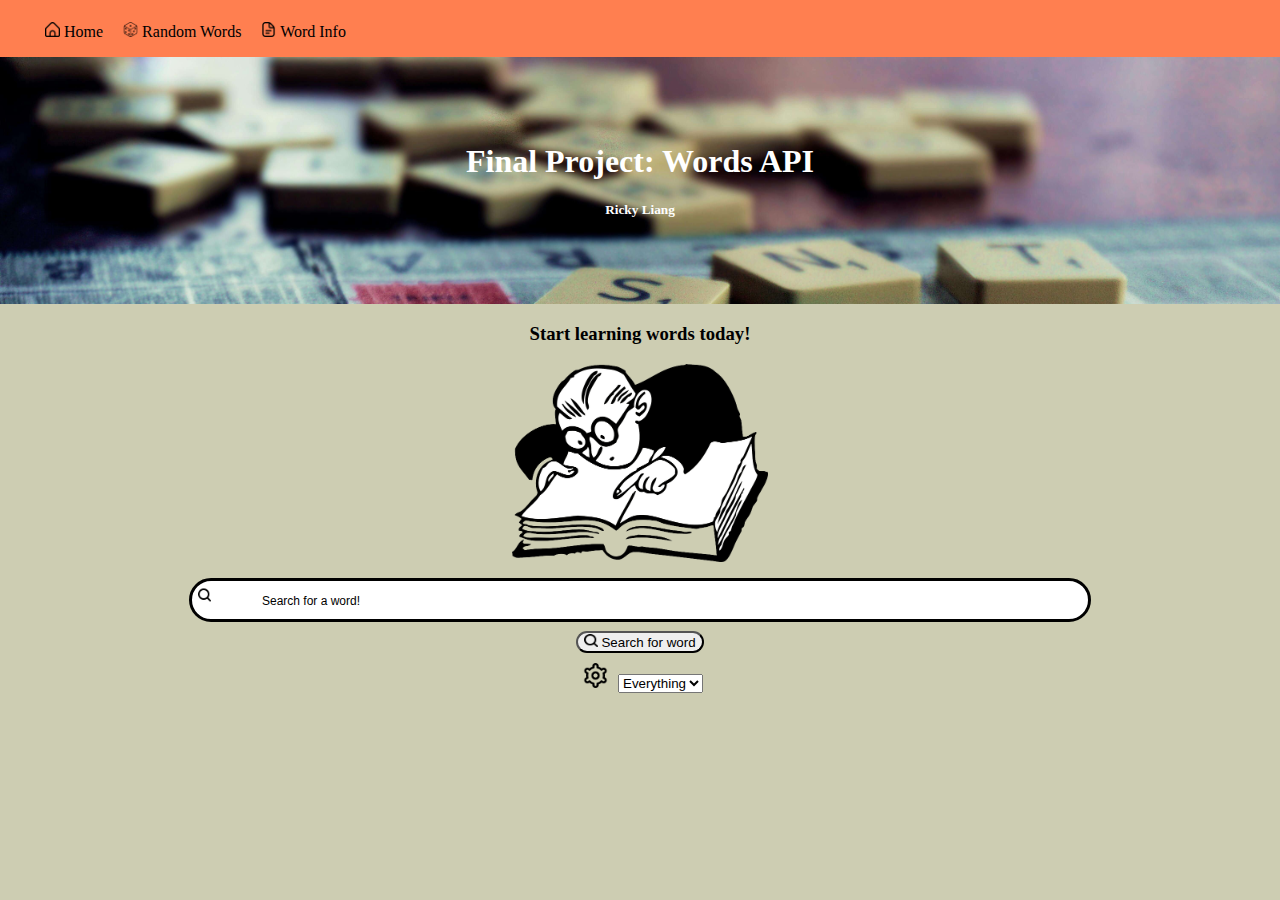
<file: FinalProjectWordsAPI.html>
<!DOCTYPE html>
<html lang="en">
<head>
    <meta charset="UTF-8">
    <meta name="viewport" content="width=device-width, initial-scale=1.0">
    <link rel="stylesheet" type="text/css" href="WordsAPI_styles.css" />
    <link href="https://cdn.jsdelivr.net/npm/bootstrap@5.3.2/dist/css/bootstrap.min.css" rel="stylesheet" 
    integrity="sha384-T3c6CoIi6uLrA9TneNEoa7RxnatzjcDSCmG1MXxSR1GAsXEV/Dwwykc2MPK8M2HN" crossorigin="anonymous">

    <title>Words API Project</title>
</head>
<body>
    <header>
        <nav class="navbar">
            <ul class="nav-menu">
                <li class="nav-item">
                    <a class="nav-link" href="FinalProjectWordsAPI.html">
                        <img src="images/home.png" alt="Home Icon">
                        Home
                    </a>
                </li>
                <li class="nav-item">
                    <a class="nav-link" href="RandomWords.html">
                        <img src="images/casino.png" alt="Dice icon by juicy_fish on flaticon.com">
                        Random Words
                    </a>
                </li>
                <li class="nav-item">
                    <a class="nav-link" href="WordsInfo.html">
                        <img src="images/document.png" alt="Document icon on flaticon.com">
                        Word Info
                    </a>
                </li>
            </ul>
            <div class="hamburger">
                <span class="bar"></span>
                <span class="bar"></span>
                <span class="bar"></span>
            </div>
        </nav>
    </header>
    <div class="jumbotron">
        <h1>Final Project: Words API</h1>
        <h5>Ricky Liang</h5>
    </div>
        <div class = "row">
            <h3>Start learning words today!</h3>
            <div class="pageimgbox">
                <img class="pageimg" src="images/man-29749_640.png" alt="">
            </div>
            
            <div class = "col searchbox">
                <form id="form">
                <div class="searchbar">
                    <div class="searchbarbtn">
                    <button class="searchbtn" type="submit">
                        <img class="SearchIcon" src="images/search.png" alt="Search Icon">
                    </button>
                    </div>
                    <div>
                    <input class="searchin" placeholder="Search for a word!" type="text" id="word" required pattern="[a-zA-Z0-9\s\-]+">
                    </div>
                </div>
                <button class="searchbtn search" type="submit">
                    <img class="SearchIcon" src="images/search.png" alt="Search Icon">
                    Search for word
                </button>
                <div class="SettingMenu">
                    <button>
                    <img class="SettingIcon" src="images/settings.png" alt="">
                    </button>
                    <select name="" id="list" onchange="getSelectValue();">
                        <option value="/">Everything</option>
                        <option value="/definitions">Definitions</option>
                        <option value="/synonyms">Synonyms</option>
                        <option value="/antonyms">Antonyms</option>
                        <option value="/examples">Examples</option>
                        <option value="/rhymes">Rhymes</option>
                    </select>
                    <script>
                        function getSelectValue()
                        {
                            var selectedValue = document.getElementById("list").value;
                        }
                    </script>
                    
                </div>
                </form>
            </div>
            <script>
                const form = document.getElementById("form");
                const input = document.getElementById("word");
                const option = document.getElementById("list")
                form.addEventListener("submit", function(e) {
                    e.preventDefault();

                    const wordValue = input.value;
                    const optionValue = option.value;
                    
                    sessionStorage.setItem('myObject', JSON.stringify({word: wordValue, option: optionValue}))

                    window.location.href = "WordsInfo.html";
                })

                
            </script>
        </div>
        <script>
        const hamburger = document.querySelector(".hamburger");
        const navMenu = document.querySelector(".nav-menu");

        hamburger.addEventListener("click", () => {
            hamburger.classList.toggle("active");
            navMenu.classList.toggle("active");
        })

        document.querySelector(".nav-link").forEach(n => n.addEventListener("click", () => {
            hamburger.classList.remove("active");
            navMenu.classList.remove("active");
        }))
        </script>
</body>
</html>
</file>
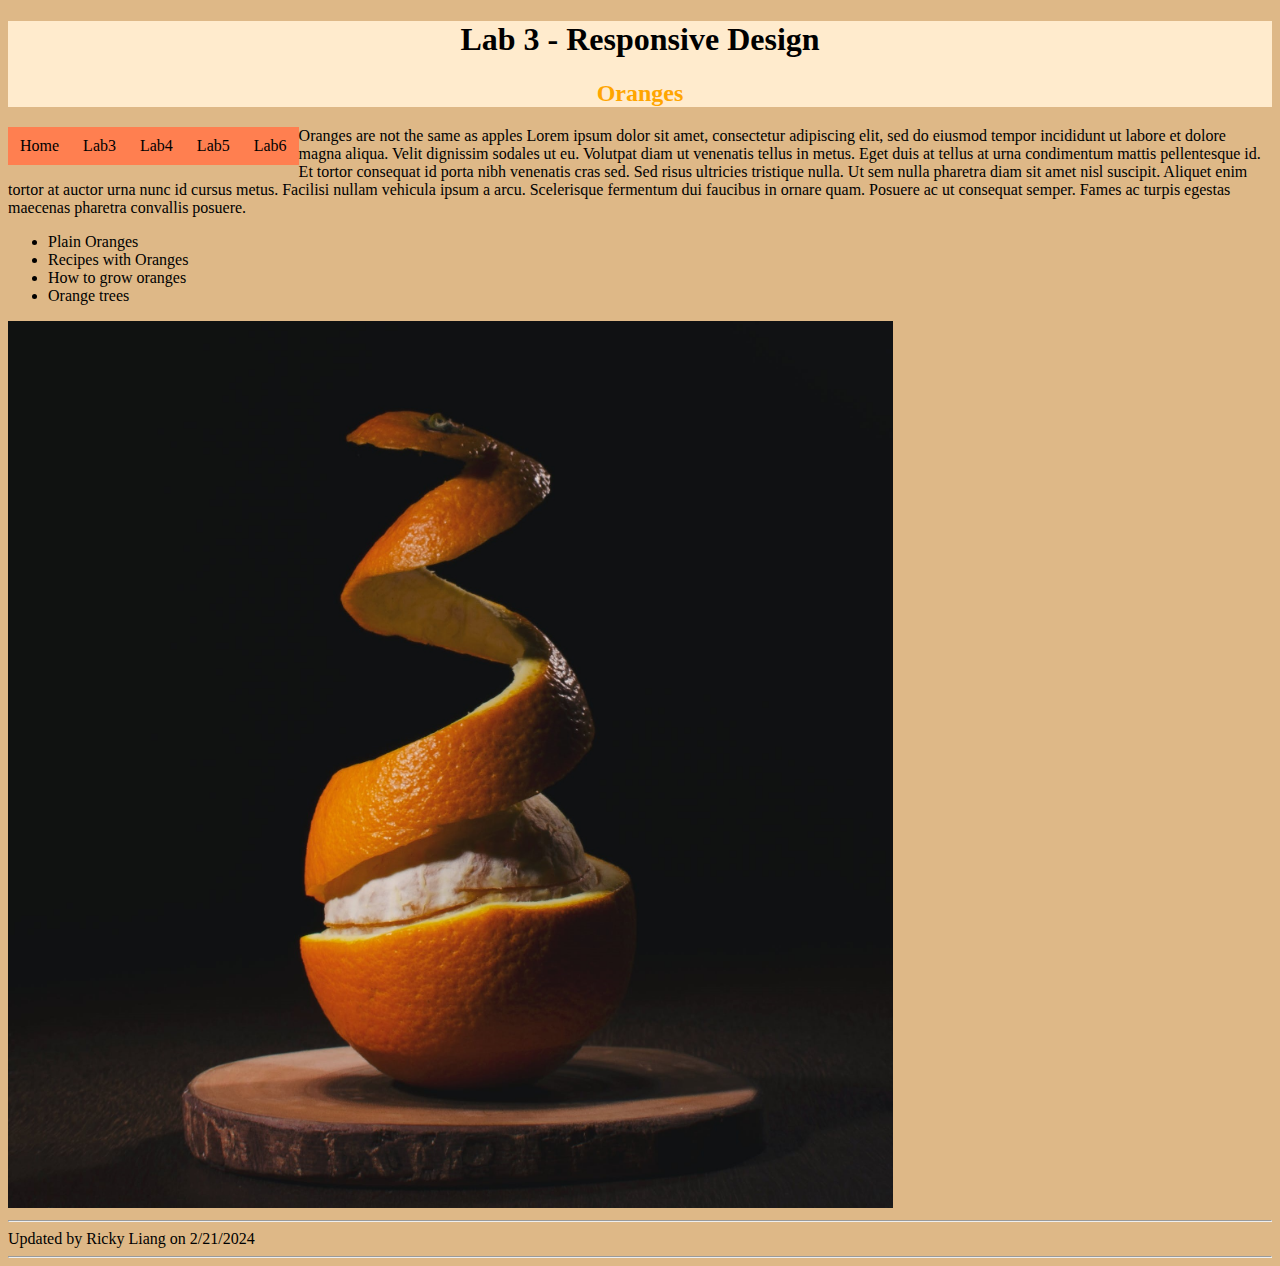
<file: lab3.html>
<!DOCTYPE html>
<html lang="en">
<head>
    <meta charset="UTF-8">
    <meta name="viewport" content="width=device-width, initial-scale=1.0">
    <link rel="stylesheet" type="text/css" href="styles.css" />
    <link href="https://cdn.jsdelivr.net/npm/bootstrap@5.3.2/dist/css/bootstrap.min.css" rel="stylesheet" 
    integrity="sha384-T3c6CoIi6uLrA9TneNEoa7RxnatzjcDSCmG1MXxSR1GAsXEV/Dwwykc2MPK8M2HN" crossorigin="anonymous">
    
    <title>Responsive Lab3</title>
</head>

<body>
    <div class="body">
        <div class="jumbotron">
            <div class="col-12">
                <h1>Lab 3 - Responsive Design</h1>
                <h2 class="Orange">Oranges</h2>
            </div>
        </div>
        <div class="navbar align-items-start">
            <a class="border col" href="index.html">Home</a>
            <a class="border col" href="lab3.html">Lab3</a>
            <a class= "border col" href= "lab4.html">Lab4</a>
            <a class= "border col" href="lab5.html">Lab5</a>
            <a class= "border col" href="lab6.html">Lab6</a>
            <span class="col-5"></span>
        </div>
        
        <div class="row1 row align-items-start">
            <div>
                <p>Oranges are not the same as apples
                    Lorem ipsum dolor sit amet, consectetur adipiscing 
                    elit, sed do eiusmod tempor incididunt ut labore et 
                    dolore magna aliqua. Velit dignissim sodales ut eu. 
                    Volutpat diam ut venenatis tellus in metus. 
                    Eget duis at tellus at urna condimentum mattis 
                    pellentesque id. Et tortor consequat id porta nibh 
                    venenatis cras sed. Sed risus ultricies tristique 
                    nulla. Ut sem nulla pharetra diam sit amet nisl 
                    suscipit. Aliquet enim tortor at auctor urna nunc 
                    id cursus metus. Facilisi nullam vehicula ipsum a arcu. Scelerisque fermentum dui faucibus in ornare quam. Posuere ac ut consequat semper. Fames ac turpis egestas maecenas pharetra convallis posuere.
                </p>
            </div>
            <div class="col-5 border">
                <ul>
                    <li>Plain Oranges</li>
                    <li>Recipes with Oranges</li>
                    <li>How to grow oranges</li>
                    <li>Orange trees</li>
                    </ul>
            </div>
            <div class="col-7 border d-flex justify-content-center">
                <img class="img1orange rounded" src="images/pexels-robin-kumar-biswal-2592576.jpg" alt="Picture of an orange">
            </div>
        </div>
    </div>


    <hr>
    <span>Updated by Ricky Liang on 2/21/2024</span>
    <hr>
</body>
</html>
</file>
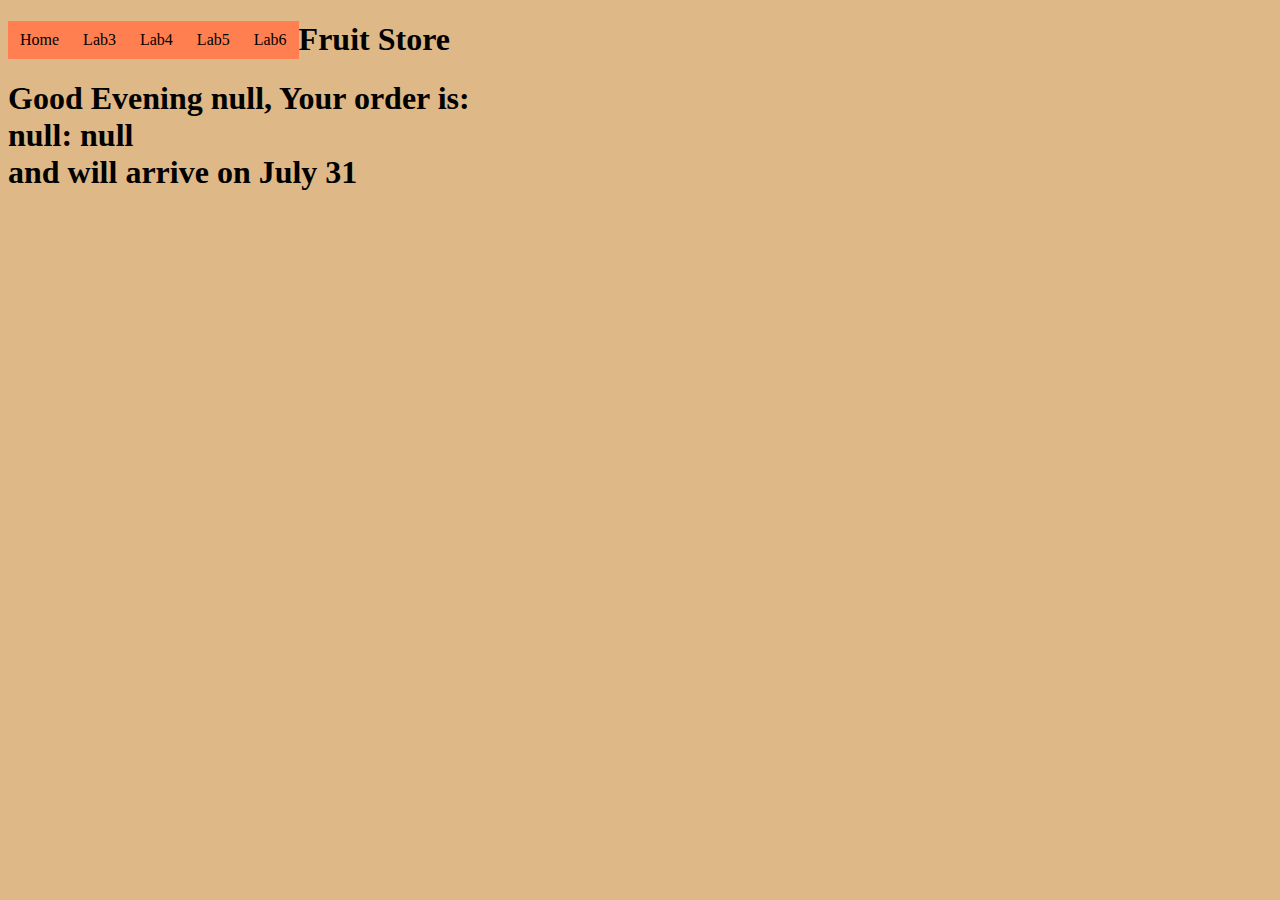
<file: lab4.html>
<!DOCTYPE html>
<html lang="en">
<head>
    <meta charset="UTF-8">
    <meta name="viewport" content="width=device-width, initial-scale=1.0">
    <link rel="stylesheet" type="text/css" href="styles.css" />
    <link href="https://cdn.jsdelivr.net/npm/bootstrap@5.3.2/dist/css/bootstrap.min.css" rel="stylesheet" 
    integrity="sha384-T3c6CoIi6uLrA9TneNEoa7RxnatzjcDSCmG1MXxSR1GAsXEV/Dwwykc2MPK8M2HN" crossorigin="anonymous">

    <title>Lab 4</title>
</head>
<body>
    <div class="navbar align-items-start">
        <a class="border col" href="index.html">Home</a>
        <a class="border col" href="lab3.html">Lab3</a>
        <a class= "border col" href= "lab4.html">Lab4</a>
        <a class= "border col" href="lab5.html">Lab5</a>
        <a class= "border col" href="lab6.html">Lab6</a>
        <span class="col-5"></span>
    </div>

    <script>
        document.writeln("<h1>Fruit Store</h1>")
        window.alert("Welcome to the fruits store")

        var name,item,amount;
        name = window.prompt("Please enter your name", "Guest");
        item = window.prompt("What fruit interests you?", " ");
        amount = window.prompt("How many do you want?", "Empty");

        now = new Date();
        hour = now.getHours();
        day = now.getDate();
        monthName = now.toLocaleString('default', { month: 'long' });
        if (hour < 12) {
            document.write("<h1> Good Morning ")} 
        else if (hour > 18) {
            document.write("<h1> Good Afternoon ")
        } 
        else {
            document.write("<h1> Good Evening ")
        }

        document.writeln(name + ", Your order is: <br>" + item + ": " + amount + " <br> and will arrive on " + monthName + " " + (day + 7) + "</h1>")

    </script>
</body>
</html>
</file>
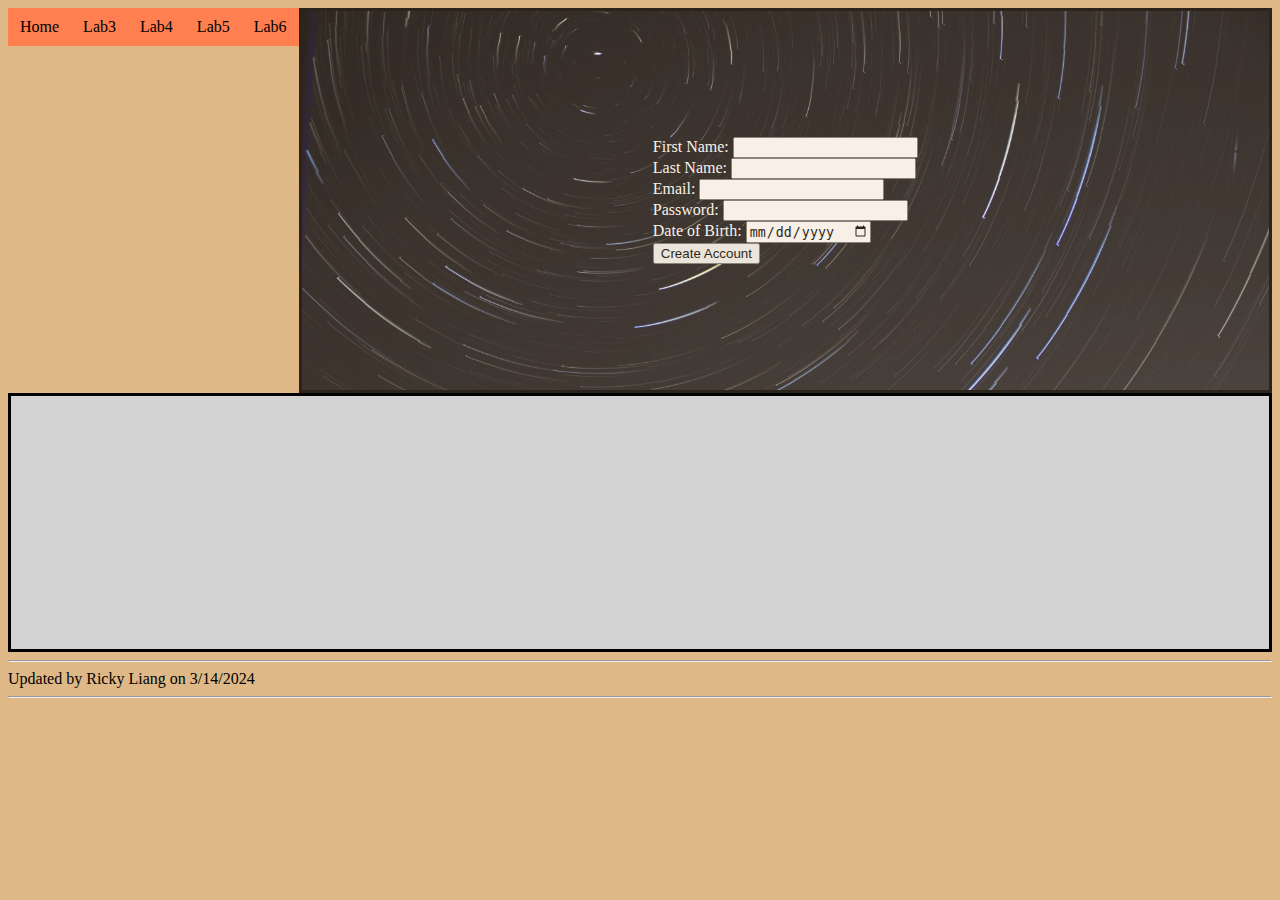
<file: lab5.html>
<!DOCTYPE html>
<html lang="en">
<head>
    <meta charset="UTF-8">
    <meta name="viewport" content="width=device-width, initial-scale=1.0">
    <link rel="stylesheet" type="text/css" href="styles.css" />
    <link href="https://cdn.jsdelivr.net/npm/bootstrap@5.3.2/dist/css/bootstrap.min.css" rel="stylesheet" 
    integrity="sha384-T3c6CoIi6uLrA9TneNEoa7RxnatzjcDSCmG1MXxSR1GAsXEV/Dwwykc2MPK8M2HN" crossorigin="anonymous">

    <title>Lab5</title>

    <script>
        function createAcc() {
/*          var elements = document.getElementById("caform").elements;
            var elemArr = Array.from(elements);
            var submission = {};
            elemArr.forEach((element) => console.log(element.id + " " + element.value)); */

            var fname = document.getElementById("firstname").value;
            var lname = document.getElementById("lastname").value;
            var email = document.getElementById("email").value;
            var password = document.getElementById("password").value;
            var dateofbirth = document.getElementById("dob").value;

            if (fname == "" || fname == null){
                alert("Enter First Name Please");
                document.getElementById("display").innerHTML = "Unsuccessful, Fill out First Name please";
                return;
            }
            if (lname == "" || lname == null){
                alert("Enter Last Name Please");
                document.getElementById("display").innerHTML = "Unsuccessful, Fill out Last Name please";
                return;
            }

            if (email == "" || email == null){
                alert("Enter an Email Please");
                document.getElementById("display").innerHTML = "Unsuccessful, Fill out Email please";
                return;
            } 
            else if (!email.includes("@") && !email.includes("."))
            {
                alert("Enter a Valid Email Please");
                document.getElementById("display").innerHTML = "Unsuccessful, Fill out Email with @ and . please";
                return;
            }

            if (password == "" || password == null){
                alert("Create a Password Please");
                document.getElementById("display").innerHTML = "Unsuccessful, Fill out Password please";
                return;
            }
            else if (!/[!?]/.test(password))
            {
                alert("Create Password with either ! or ? or both Please");
                document.getElementById("display").innerHTML = "Unsuccessful, Password requires ! ? or both";
                return;
            }

            if (dateofbirth == "" || dateofbirth == null){
                alert("Enter Date of Birth Please");
                document.getElementById("display").innerHTML = "Unsuccessful, Fill out Date of Birth please";
                return;
            }
            var lenpass = password.length;
            var replacedpw = '';
            for (var i = 0; i < lenpass; i++) {
            replacedpw += '*';
            }
            password = replacedpw;

            var user = {
                FirstName: fname,
                LastName: lname,
                Email: email,
                Password: password,
                DateofBirth: dateofbirth
            };
            
            // console.log(lenpass)
            console.log(user)

            document.getElementById("display").innerHTML =
            "Congrats! Your account has been made! Here are the details:" + "<br>" +
            "First Name: " + user.FirstName + "<br>" + "Last Name: " + user.LastName + "<br>" + "Email: " + user.Email + "<br>" + "Password: " + user.Password + "<br>" + "Date of Birth: " + user.DateofBirth;
        }
    </script>

</head>
<body>
    <div class="navbar align-items-start">
        <a class="border col" href="index.html">Home</a>
        <a class="border col" href="lab3.html">Lab3</a>
        <a class= "border col" href= "lab4.html">Lab4</a>
        <a class= "border col" href="lab5.html">Lab5</a>
        <a class= "border col" href="lab6.html">Lab6</a>
        <span class="col-5"></span>
    </div>
    
    <div class="row">
        <div class="box box1 col-8">
            <div class="formbox">
            <form id="caform">
                First Name: <input type="text" id="firstname"><br>
                Last Name: <input type="text" id="lastname"><br>
                Email: <input type="text" id="email"><br>
                Password: <input type="text" id="password"><br>
                Date of Birth: <input type="date" id="dob"><br>
            </form>
            <button onclick="createAcc()">Create Account</button>
            </div>
        </div>
        <div class="box box2 col-4" id="display">
        </div>
    </div>
    <hr>
    <span>Updated by Ricky Liang on 3/14/2024</span>
    <hr>
</body>
</html>
</file>
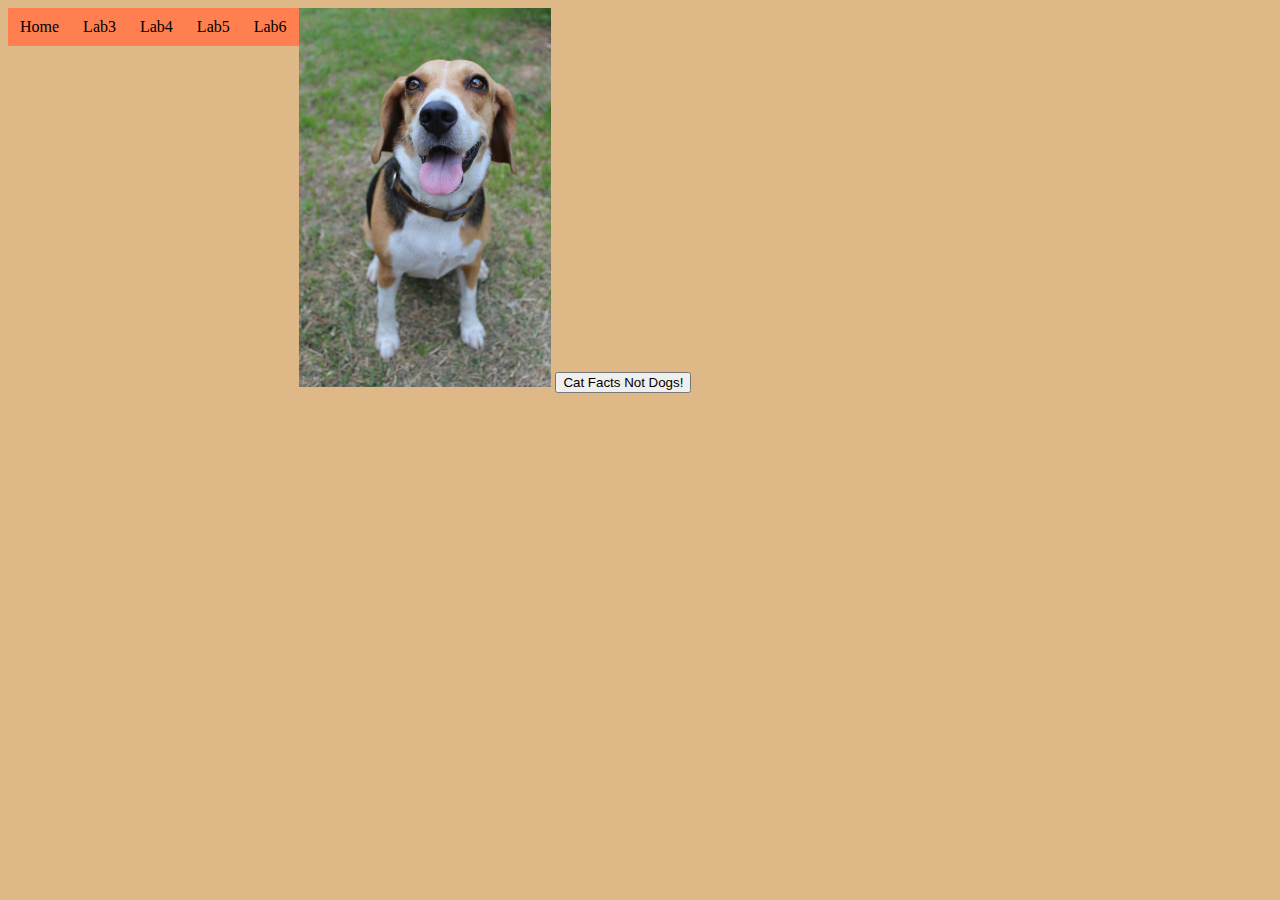
<file: lab6.html>
<!DOCTYPE html>
<html lang="en">
<head>
    <meta charset="UTF-8">
    <meta name="viewport" content="width=device-width, initial-scale=1.0">
    
    <link rel="stylesheet" type="text/css" href="styles.css" />
    <link href="https://cdn.jsdelivr.net/npm/bootstrap@5.3.2/dist/css/bootstrap.min.css" rel="stylesheet" 
    integrity="sha384-T3c6CoIi6uLrA9TneNEoa7RxnatzjcDSCmG1MXxSR1GAsXEV/Dwwykc2MPK8M2HN" crossorigin="anonymous">
    
    <script type="module">
        const url = 'https://brianobruno.github.io/cats.json';
        const options = {method: 'GET',};
        const response = await fetch(url, options);
        const myObj = await response.json();
        // console.log(myObj);

        var factsArray = myObj['facts'];
        factsArray = factsArray.sort(function (a, b) {
            return a.factId - b.factId;  
        });

        // fact_table();
        document.getElementById("catbutton").addEventListener("click", fact_table);

        function fact_table() {
            const table = document.createElement('table');

            document.body.append(table);

            table.innerHTML = table.innerHTML + '<tr>' +
              '<th>' + 'FactID' + '</th>' +
              '<th>' + 'Fact' + '</th>' +
            '</tr>';

            factsArray.forEach((facts) => {
                table.innerHTML = table.innerHTML + `<tr>
                    <td>${facts.factId}</td>
                    <td>${facts.text}</td>
                </tr>`;
            })
        }

        var catArr = myObj['catPhoto'];
        // console.log(catArr);
        document.getElementById("catbutton").addEventListener("click", switchimg);
        function switchimg(){
            document.getElementById("picture").src=catArr;
            return;
        }
    </script>


    <title>Lab6</title>
</head>
<body>
    <div class="navbar align-items-start">
        <a class="border col" href="index.html">Home</a>
        <a class="border col" href="lab3.html">Lab3</a>
        <a class= "border col" href= "lab4.html">Lab4</a>
        <a class= "border col" href="lab5.html">Lab5</a>
        <a class= "border col" href="lab6.html">Lab6</a>
        <span class="col-5"></span>
    </div>

    <div>
        <img id="picture" src="images/pexels-nisakorn-k-54386.jpg" alt="Picture to be changed">
        <button id= "catbutton">Cat Facts Not Dogs!</button>
    </div>

</body>
</html>
</file>
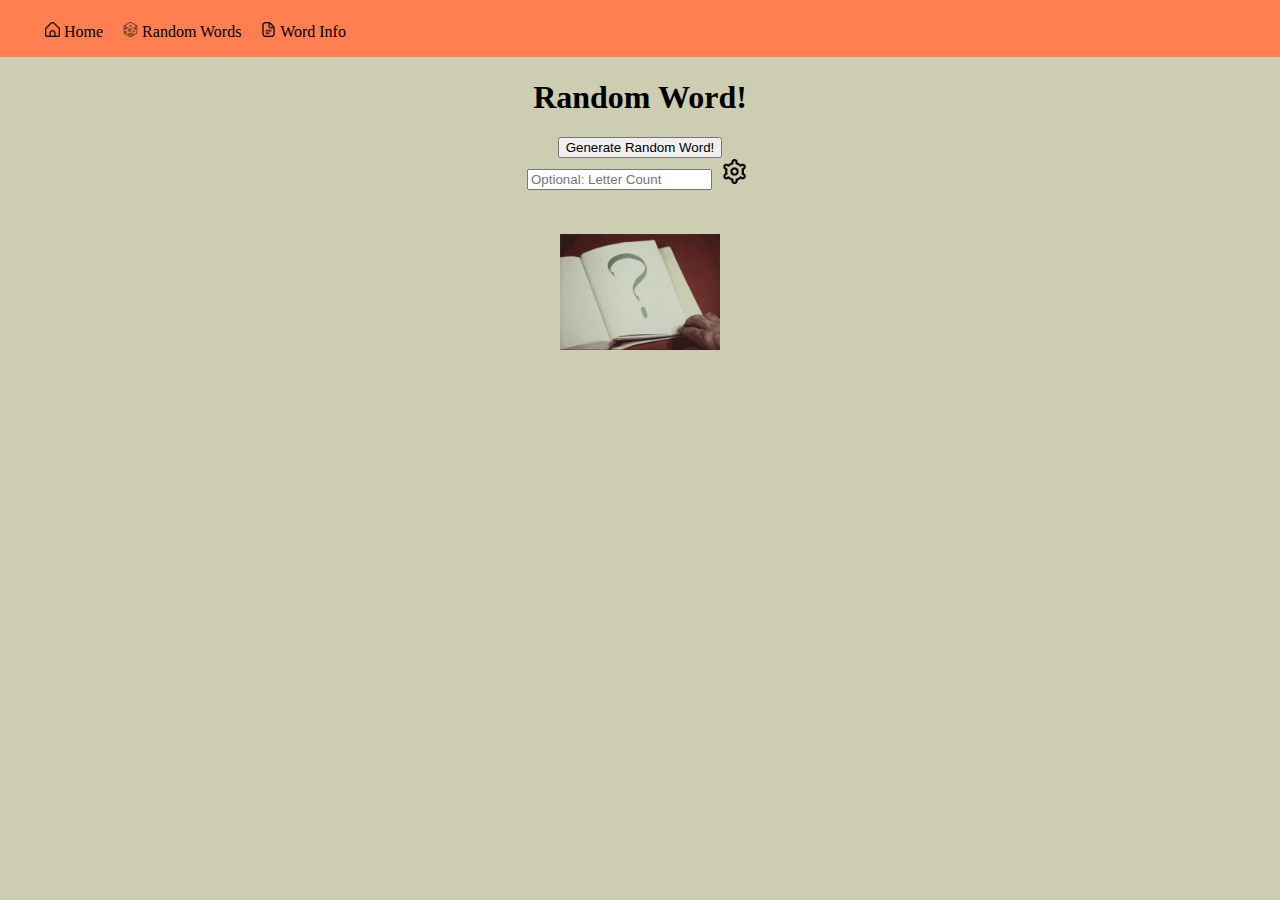
<file: RandomWords.html>
<!DOCTYPE html>
<html lang="en">
<head>
    <meta charset="UTF-8">
    <meta name="viewport" content="width=device-width, initial-scale=1.0">
    <link rel="stylesheet" type="text/css" href="WordsAPI_styles.css" />
    <link href="https://cdn.jsdelivr.net/npm/bootstrap@5.3.2/dist/css/bootstrap.min.css" rel="stylesheet" 
    integrity="sha384-T3c6CoIi6uLrA9TneNEoa7RxnatzjcDSCmG1MXxSR1GAsXEV/Dwwykc2MPK8M2HN" crossorigin="anonymous">

    <script>
        async function RandomWord() {

        const letterCount = document.getElementById('input').value.trim();
        let url;
        if (letterCount !== '') {
            url = `https://wordsapiv1.p.rapidapi.com/words/?letters=${letterCount}&hasDetails=definitions&random=true`;
        } else {
            url = 'https://wordsapiv1.p.rapidapi.com/words/?hasDetails=definitions&random=true';
        }

        // const url = 'https://wordsapiv1.p.rapidapi.com/words/?letters=4&hasDetails=definitions&random=true';
        const options = {
            method: 'GET',
            headers: {
                'X-RapidAPI-Key': '${{ secrets.API_KEY }}',
                'X-RapidAPI-Host': 'wordsapiv1.p.rapidapi.com'
            }
        };
        const response = await fetch(url, options);
        const result = await response.text();
        const myObj = JSON.parse(result);
        console.log(myObj);
        if ("results" in myObj || "definitions" in myObj || ("synonyms" in myObj && myObj.synonyms.length > 0) || ("antonyms" in myObj && myObj.antonyms.length > 0) ){
        WordData(myObj);
        }
        else if ("examples" in myObj && myObj.examples.length > 0){
        WordExamples(myObj);
        }
        else if ("rhymes" in myObj && myObj.rhymes.all.length > 0){
        WordRhymes(myObj);
        }
    }

    function WordData(myObj) {
            let wordresults = '';
            wordresults += '<div class="word">';
            wordresults += `<h2 class="h2">Word: ${myObj.word}</h2>`;
            if("pronunciation" in myObj && myObj.pronunciation.length > 0) {
            wordresults += `<h3>Pronunciation: ${myObj.pronunciation.all} <br> Syllables: ${myObj.syllables.list.join('-')} <br> Frequency: ${myObj.frequency}</h2>`;
            }
            wordresults += '</div>';
            
            if("results" in myObj) {
            myObj.results.forEach(result => {
                wordresults += '<div class="wordbody">';
                wordresults += `<p><strong>Definition:</strong> ${result.definition}</p>`;
                wordresults += `<p><strong>Part of Speech:</strong> ${result.partOfSpeech}</p>`;
                if (result.synonyms) {
                    wordresults += `<p><strong>Synonyms:</strong> ${result.synonyms.join(', ')}</p>`;
                }
                if (result.antonyms) {
                    wordresults += `<p><strong>Antonyms:</strong> ${result.antonyms.join(', ')}</p>`;
                }
                if (result.typeOf) {
                    wordresults += `<p><strong>Type Of:</strong> ${result.typeOf.join(', ')}</p>`;
                }
                if (result.hasTypes) {
                    wordresults += `<p><strong>Has Types:</strong> ${result.hasTypes.join(', ')}</p>`;
                }
                if (result.hasParts) {
                    wordresults += `<p><strong>Has Parts:</strong> ${result.hasParts.join(', ')}</p>`;
                }
                wordresults += '</div>';
            });
            }
            else if("definitions" in myObj) {
            myObj.definitions.forEach(result => {
                wordresults += '<div class="wordbody">';
                wordresults += `<p><strong>Definition:</strong> ${result.definition}</p>`;
                wordresults += '</div>';
            });
            }
            else if("synonyms" in myObj) {
                wordresults += '<div class="wordbody">';
                wordresults += `<h3>Synonyms of ${myObj.word}:</h3>`;
                wordresults += '<ul>';
            myObj.synonyms.forEach(result => {
                wordresults += `<li>${result}</li>`;
            });
            wordresults += '</ul>';
            wordresults += '</div>';
            }
            else if("antonyms" in myObj) {
                wordresults += '<div class="wordbody">';
                wordresults += `<h3>Antonyms of ${myObj.word}:</h3>`;
                wordExample += '<ul>';
            myObj.antonyms.forEach(result => {
                wordresults += `<li>${result}</li>`;
            });
            wordresults += '</ul>';
            wordresults += '</div>';
            }
            else if("Syllables" in myObj) {
                wordresults += '<div class="wordbody">';
                wordresults += `<h3>Syllables of ${myObj.word}:</h3>`;
                `<h3>${myObj.syllables.list.join('-')}</h3>`
            wordresults += '</div>';
            }

            // document.getElementById('WordBox').innerHTML += wordresults;
            document.getElementById('WordBox').insertAdjacentHTML('afterbegin', wordresults);
        }

    function WordExamples(myObj) {         
        let wordExample = ''
        wordExample += '<div class="wordbody">';
        wordExample += `<h2>Word: ${myObj.word}</h2>`;
        wordExample += `<h3>Examples using ${myObj.word}:</h3>`;
        wordExample += '<ul>';
        myObj.examples.forEach(example => {
            wordExample += `<li>${example}</li>`;
        });
        wordExample += '</ul></div>';
        document.getElementById('WordBox').innerHTML += wordExample;
    }

    function WordRhymes(myObj) {        
        let wordRhyme = ''
        wordRhyme += '<div class="wordbody">';
        wordRhyme += `<h2>${myObj.word} rhymes with: </h2>`;
        if(myObj.rhymes.all.length > 1) {
        myObj.rhymes.all.forEach(rhyme => {
            wordRhyme += `<li>${rhyme}</li>`;
        });
        } else {
            wordRhyme += `<li>${myObj.all}</li>`;
        }
        wordRhyme += '</div>'
        document.getElementById('WordBox').innerHTML += wordRhyme;
        }
    </script>

    <title>Random Words</title>
</head>
<body>
    <header>
        <nav class="navbar">
            <ul class="nav-menu">
                <li class="nav-item">
                    <a class="nav-link" href="FinalProjectWordsAPI.html">
                        <img src="images/home.png" alt="Home Icon">
                        Home
                    </a>
                </li>
                <li class="nav-item">
                    <a class="nav-link" href="RandomWords.html">
                        <img src="images/casino.png" alt="Dice icon by juicy_fish on flaticon.com">
                        Random Words
                    </a>
                </li>
                <li class="nav-item">
                    <a class="nav-link" href="WordsInfo.html">
                        <img src="images/document.png" alt="Document icon on flaticon.com">
                        Word Info
                    </a>
                </li>
            </ul>
            <div class="hamburger">
                <span class="bar"></span>
                <span class="bar"></span>
                <span class="bar"></span>
            </div>
        </nav>
    </header>

    <div class="row randomwordcontainer">
        <div class="col">
            <h1>Random Word!</h1>
            <button class="randombtn" onclick="RandomWord()">Generate Random Word!</button>
            <div class="OptionsButtonBox">
                <input type="text" name="" id="input" placeholder="Optional: Letter Count">
                <button class="OptionsButton">
                    <img class="SettingIcon" src="images/settings.png" alt="Setting Icon">
                </button>
            </div>
            
            <div class="WordBox" id="WordBox"></div>
            <div class="ifempty">
            <img class="randomgif" src="images/giphy.gif" alt="">
            </div>
        </div>

    </div>
    <script>
        const hamburger = document.querySelector(".hamburger");
        const navMenu = document.querySelector(".nav-menu");

        hamburger.addEventListener("click", () => {
            hamburger.classList.toggle("active");
            navMenu.classList.toggle("active");
        })

        document.querySelector(".nav-link").forEach(n => n.addEventListener("click", () => {
            hamburger.classList.remove("active");
            navMenu.classList.remove("active");
        }))
    </script>
</body>
</html>
</file>
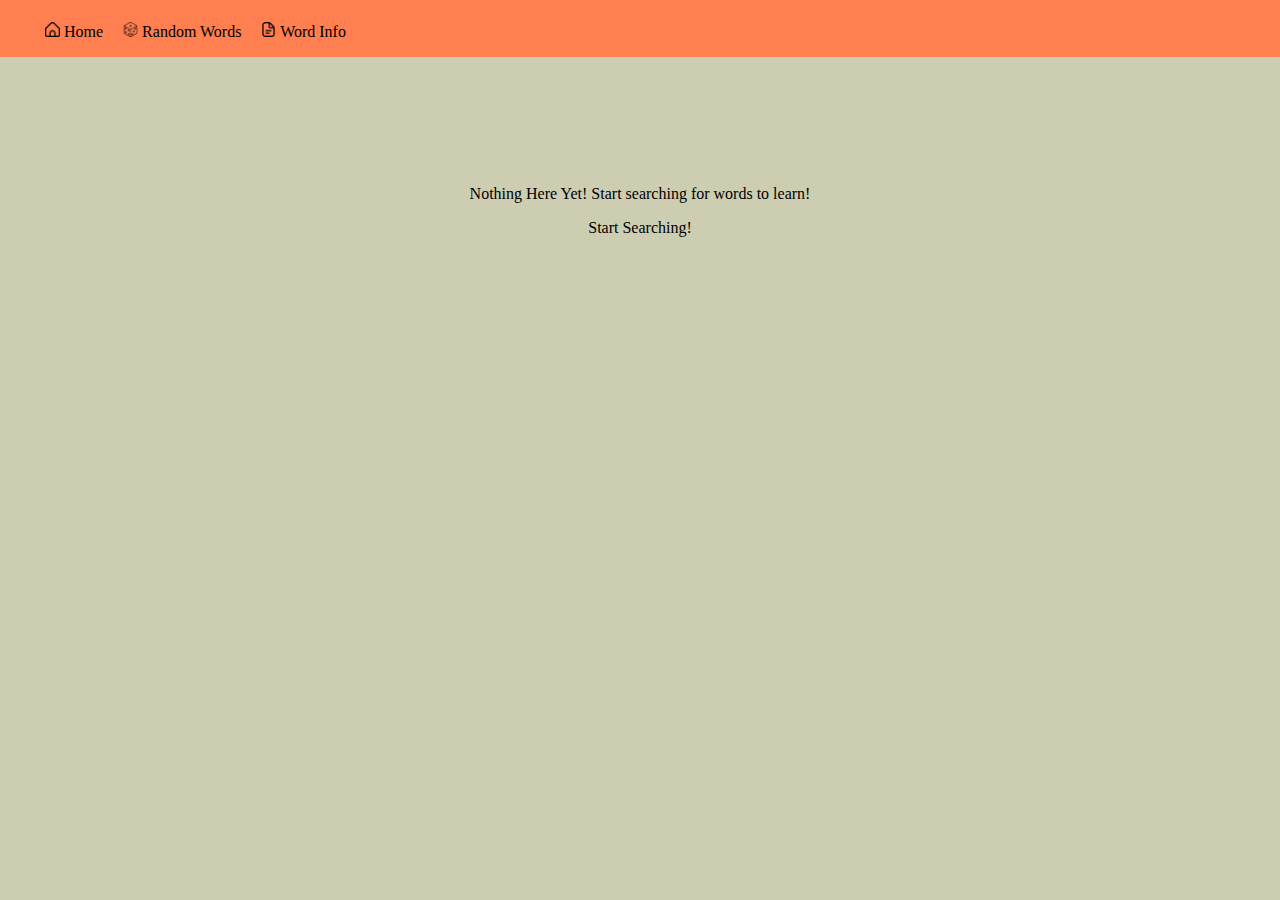
<file: WordsInfo.html>
<!DOCTYPE html>
<html lang="en">
<head>
    <meta charset="UTF-8">
    <meta name="viewport" content="width=device-width, initial-scale=1.0">
    <link rel="stylesheet" type="text/css" href="WordsAPI_styles.css" />
    <link href="https://cdn.jsdelivr.net/npm/bootstrap@5.3.2/dist/css/bootstrap.min.css" rel="stylesheet" 
    integrity="sha384-T3c6CoIi6uLrA9TneNEoa7RxnatzjcDSCmG1MXxSR1GAsXEV/Dwwykc2MPK8M2HN" crossorigin="anonymous">

    <script>
        async function SearchWord(word, option) {
        const url = 'https://wordsapiv1.p.rapidapi.com/words/' + word + option;
        const options = {
            method: 'GET',
            headers: {
                'X-RapidAPI-Key': 'c073f762c0msh2c598cd362d2b2ep1b4d97jsn150bdbf23792',
                'X-RapidAPI-Host': 'wordsapiv1.p.rapidapi.com'
            }
        };
        const response = await fetch(url, options);
        const result = await response.text();
        const myObj = JSON.parse(result);
        console.log(myObj);
        if ("results" in myObj || "definitions" in myObj || ("synonyms" in myObj && myObj.synonyms.length > 0) || ("antonyms" in myObj && myObj.antonyms.length > 0) ){
        WordData(myObj);
        }
        else if ("examples" in myObj && myObj.examples.length > 0){
        WordExamples(myObj);
        }
        else if ("rhymes" in myObj && myObj.rhymes.all.length > 0){
        WordRhymes(myObj);
        }
        else {
            sessionStorage.clear;
            alert("Word does not exist or spelled wrong or does not have any of the critera. Going back to Search Page.");
            window.location.href = "FinalProjectWordsAPI.html";
        }
    }

        // myObject = JSON.stringify(sessionStorage.getItem("myObject"));
        // document.getElementById("WordInfo").innerHTML = myObject;
        console.log(JSON.parse(sessionStorage.getItem("myObject")));
        myObjStorage = JSON.parse(sessionStorage.getItem("myObject"));
        if (myObjStorage) {
        let Word = myObjStorage.word;
        let Option = myObjStorage.option;
        console.log(Word)
        console.log(Option)
        
        SearchWord(Word,Option);
        }

        function WordData(myObj) {
            let wordresults = '';
            wordresults += '<div class="word">';
            wordresults += `<h2 class="h2">Word: ${myObj.word}</h2>`;
            if("results" in myObj) {
            wordresults += `<h3>Pronunciation: ${myObj.pronunciation.all} <br> Syllables: ${myObj.syllables.list.join('-')} <br> Frequency: ${myObj.frequency}</h2>`;
            }
            wordresults += '</div>';
            
            if("results" in myObj) {
            myObj.results.forEach(result => {
                wordresults += '<div class="wordbody">';
                wordresults += `<p><strong>Definition:</strong> ${result.definition}</p>`;
                wordresults += `<p><strong>Part of Speech:</strong> ${result.partOfSpeech}</p>`;
                if (result.synonyms) {
                    wordresults += `<p><strong>Synonyms:</strong> ${result.synonyms.join(', ')}</p>`;
                }
                if (result.antonyms) {
                    wordresults += `<p><strong>Antonyms:</strong> ${result.antonyms.join(', ')}</p>`;
                }
                if (result.typeOf) {
                    wordresults += `<p><strong>Type Of:</strong> ${result.typeOf.join(', ')}</p>`;
                }
                if (result.hasTypes) {
                    wordresults += `<p><strong>Has Types:</strong> ${result.hasTypes.join(', ')}</p>`;
                }
                if (result.hasParts) {
                    wordresults += `<p><strong>Has Parts:</strong> ${result.hasParts.join(', ')}</p>`;
                }
                wordresults += '</div>';
            });
            }
            else if("definitions" in myObj) {
            myObj.definitions.forEach(result => {
                wordresults += '<div class="wordbody">';
                wordresults += `<p><strong>Definition:</strong> ${result.definition}</p>`;
                wordresults += '</div>';
            });
            }
            else if("synonyms" in myObj) {
                wordresults += '<div class="wordbody">';
                wordresults += `<h3>Synonyms of ${myObj.word}:</h3>`;
                wordresults += '<ul>';
            myObj.synonyms.forEach(result => {
                wordresults += `<li>${result}</li>`;
            });
            wordresults += '</ul>';
            wordresults += '</div>';
            }
            else if("antonyms" in myObj) {
                wordresults += '<div class="wordbody">';
                wordresults += `<h3>Antonyms of ${myObj.word}:</h3>`;
                wordExample += '<ul>';
            myObj.antonyms.forEach(result => {
                wordresults += `<li>${result}</li>`;
            });
            wordresults += '</ul>';
            wordresults += '</div>';
            }

            document.getElementById('WordBox').innerHTML += wordresults;
        }

        function WordExamples(myObj) {         
            let wordExample = ''
            wordExample += '<div class="wordbody">';
            wordExample += `<h2>Word: ${myObj.word}</h2>`;
            wordExample += `<h3>Examples using ${myObj.word}:</h3>`;
            wordExample += '<ul>';
            myObj.examples.forEach(example => {
                wordExample += `<li>${example}</li>`;
            });
            wordExample += '</ul></div>';
            document.getElementById('WordBox').innerHTML += wordExample;
        }

        function WordRhymes(myObj) {        
            let wordRhyme = ''
            wordRhyme += '<div class="wordbody">';
            wordRhyme += `<h2>${myObj.word} rhymes with: </h2>`;
            myObj.rhymes.all.forEach(rhyme => {
                wordRhyme += `<li>${rhyme}</li>`;
            });
            wordRhyme += '</div>'
            document.getElementById('WordBox').innerHTML += wordRhyme;
            }
    </script>

    <title>Word Info</title>
</head>
<body>
    <header>
        <nav class="navbar">
            <ul class="nav-menu">
                <li class="nav-item">
                    <a class="nav-link" href="FinalProjectWordsAPI.html">
                        <img src="images/home.png" alt="Home Icon">
                        Home
                    </a>
                </li>
                <li class="nav-item">
                    <a class="nav-link" href="RandomWords.html">
                        <img src="images/casino.png" alt="Dice icon by juicy_fish on flaticon.com">
                        Random Words
                    </a>
                </li>
                <li class="nav-item">
                    <a class="nav-link" href="WordsInfo.html">
                        <img src="images/document.png" alt="Document icon on flaticon.com">
                        Word Info
                    </a>
                </li>
            </ul>
            <div class="hamburger">
                <span class="bar"></span>
                <span class="bar"></span>
                <span class="bar"></span>
            </div>
        </nav>
    </header>
    
    <div class="WordBox" id="WordBox"></div>
    <div class = "ifempty">
    <p>Nothing Here Yet! Start searching for words to learn!</p>
    <a class="emptya" href="FinalProjectWordsAPI.html">Start Searching!</a>
    </div>

    <script>
        const hamburger = document.querySelector(".hamburger");
        const navMenu = document.querySelector(".nav-menu");

        hamburger.addEventListener("click", () => {
            hamburger.classList.toggle("active");
            navMenu.classList.toggle("active");
        })

        document.querySelector(".nav-link").forEach(n => n.addEventListener("click", () => {
            hamburger.classList.remove("active");
            navMenu.classList.remove("active");
        }))
    </script>
</body>
</html>
</file>
<file: WordsAPI_styles.css>
body {
    display: flexbox;
    justify-content: center;
    align-items: center;
    text-align: left;
    width: 100%;
    background-color: #cdcdb2 !important;
    padding: 0;
    margin: 0;
    box-sizing: border-box;
}

header {
    background-color: coral;
    height: 5%;
}

li {
    list-style: none;
}

.navbar {
    width: 100%;
    max-width: 100%;
    padding: 0 !important;
    display: flex;
    justify-content: space-between;
    align-items: center;
}

.nav-menu {
    display: flex;
    justify-content: space-between;
    align-items: center;
    padding-top: 0.5%;
    gap: 10px;
}

.navbar a {
    color: black;
    text-decoration: none;
    padding: 2px 5px;
    border-radius: 40px;
    transition: 0.7s ease;
}

.navbar a:hover {
    background-color: brown;
    color: white;
}

.navbar img {
    width: 15px;
    height: 15px;
}

.hamburger {
    display: none;
    cursor: pointer;
}

.bar {
    display: block;
    justify-content: right;
    width: 25px;
    height: 3px;
    margin: 5px auto;
    background-color: black;
}

@media(max-width:768px) {
    .hamburger {
        display: block;
        padding-top: 1%;
        padding-left: 1%;
    }

    .hamburger.active .bar:nth-child(2) {
        opacity: 0;
    }
    .hamburger.active .bar:nth-child(1) {
        transform: translateY(8px) rotate(45deg);
    }
    .hamburger.active .bar:nth-child(3) {
        transform: translateY(-8px) rotate(-45deg);
    }

    .nav-menu {
        position: fixed;
        left: -100%;
        top: 30px;
        gap: 0;
        flex-direction: column;
        background-color: coral;
        width: 100%;
        text-align: center;
        transition: 0.3s;
    }

    .nav-item {
        margin: 16px 0;
    }

    .nav-menu.active {
        left: 0;
    }
}

.jumbotron {
    /* background-color: blue; */
    display: flexbox;
    justify-content: center;
    align-items: center;
    text-align: center;
    padding: 5%;
    color: white;
    background-image: url("images/pexels-suzyhazelwood-1153929.jpg");
    background-size: cover;
    background-blend-mode: darken;
}

.searchbox {
    text-align: center;
    position: relative;
}

.searchbar {
    background-color: white;
    margin: auto;
    margin-top: 1%;
    display: flexbox;
    justify-content: center;
    align-items: center;
    text-align: left;
    width: 70%;
    /* height: 30%; */
    border-radius: 40px;
    border: 3px solid black;
    margin-bottom: 1vh;
}

.SearchIcon{
    width: 1em;
    height: 1em;
}

.searchbar input {
    position: relative;
    text-decoration: none;
    background: transparent;
    border: none;
    width: 100%;
    padding-top: 1.25%;
    padding-bottom: 1.25%;
    /* border-top-right-radius: 40px;
    border-bottom-right-radius: 40px; */
    border-radius: 40px;
    padding-inline-start: 70px;
    outline: 0;
}
.searchbarbtn {
    width: 20%;
}

.searchbar input::placeholder {
    color: black;
    position: relative;
    font-size: 90%;
    overflow: hidden;
    /* left: 1rem; */
}

.searchbar button {
    position: absolute;
    background: transparent;
    height: 20%;
    /* transform: translateX(2em); */
    transform: translateY(15%);
    border: 0;
    transition: transform .7s ease-in-out;
}

.searchbar button:hover {
    transform: rotate(90deg);
}

.SettingMenu {
    display: flexbox;
    justify-content: center;
    align-items: center;
    margin-top: 1vh;
}

.searchbtn {
    text-decoration: none;
    border-radius: 40px;
    transition: transform 1.0s ease-in-out;
}

.searchbtn:hover {
    transform: rotate(1deg);
    color: rgb(252, 252, 252);
    background-color: #858c8c;
}

.SettingMenu button{
    border: 0;
    background-color: transparent;
    transition: transform .7s ease-in-out;
}

.SettingMenu button:hover {
    transform: rotate(360deg);
}

.SettingIcon{
    width: 25px;
    height: 25px;
}

.OptionsButtonBox button{
    border: 0;
    background-color: transparent;
    transition: transform .7s ease-in-out;
}

.OptionsButtonBox button:hover {
    transform: rotate(360deg);
    background-color: rgba(0, 0, 0, 0.218);
    border-radius: 45px;
}

/* .list-options {
    width: 50%;
    height: 50%;
    background-color: lightblue;
    display: flexbox;
    align-items: center;
    justify-content: center;
}

.optionsbtn {
    background-color: #d2d2d2;
    width: 40px;
    height: 20px;
    border-radius: 200px;
    cursor: pointer;
    position: relative;
    transition: 0.3s;
}

.optionsbtn::before {
    position: absolute;
    content: '';
    background-color: #fff;
    width: 15px;
    height: 15px;
    border-radius: 200px;
    margin: 2.5px;
    transform: translateX(-20px);
    transition: 0.3s;
}

.option input {
    display: none;
}

input:checked + .optionsbtn {
    background-color: #37a2d0;
}

input:checked + .optionsbtn::before {
    transform: translateX(0px);
} */

select {
    position: relative;
}

.row {
    max-width: 100%;
    text-align: center;
}

.pageimgbox .pageimg {
    width: 20%;
}

.psbox {
    display: flexbox;
    justify-content: center;
    align-items: center;
    text-align: center;
}

.WordBox {
    display: grid;
    justify-items: center;
}

.table {
    margin-top: 1%;
    width: 80%;
    display: flex;
    justify-content: center;
}

table th{
    border: 2px solid black;
}

table tr{
    border: 2px solid black;
}

table td + td { 
    border-left:2px solid black;
}

.word {
    border: 1px solid black;
    width: 50%;
    padding: 1%;
    margin: 1% 0;
    background-color: rgba(152, 147, 147, 0.292);
}

.h2 {
    text-decoration: underline;
}

.wordbody {
    margin-top: 1%;
    border: 1px solid black;
    width: 80%;
    padding: 1%;
    background-color: rgba(255, 255, 255, 0.292);
    margin-bottom: 1%;
}

.randomwordcontainer {
    display: flexbox;
    justify-self: center;
    align-self: center;
    justify-content: center;
    align-content: center;
    height: 100%;
}

.randomwordbox {
    margin: auto;
    background-color: blue;
    width: 80%;
    height: 50rem;
    align-self: center;
}

.randomgif {
    width: 40%;
    margin-top: 1%;
}

.ifempty {
    display: none;
    align-items: center;
    justify-content: center;
    text-align: center;
    margin-top: 10%;
}

.WordBox:empty + .ifempty {
    display: block;
}

.emptya {
    color: black;
    text-decoration: none;
    padding: 2px 5px;
    border-radius: 40px;
    transition: 0.7s ease;
}

.emptya:hover {
    background-color: brown;
    padding: 1%;
    color: white;
}

#form {
    margin-bottom: 2%;
}
</file>
<file: styles.css>
body {
    background-color: burlywood;
    overflow:hidden;
}

body .body {
    background-color: burlywood;
    height: auto;
}

.navbar {
    background-color: lightgreen;
}
.navbar a {
    float: left;
    text-align: center;
    padding: 10px 12px;
    background-color: coral;
    color: black;
    text-decoration: none;
}

.navbar a button {
    float: left;
    text-align: center;
    padding: 1%;
    background-color: coral;
}

.navbar button:hover {
    background-color: brown;
    color: white;
}

.navbar a:hover {
    background-color: brown;
    color: white;
}

.jumbotron {
    text-align: center;
    background-color: blanchedalmond;
}

.row1 .img1orange {
    width: 70%;
    height: 70%;
}

body .Orange {
    color: orange;
}

.box {
    padding: 1%;
    padding-top: 10%;
    padding-bottom: 10%;
    display: flex;
    justify-content: center;
    align-items: center;
    text-align: left;
}

.box1 {
    background-color: lightgrey;
    background-image:url("images/pexels-jakub-novacek-924824.jpg");
    background-repeat: no-repeat;
    background-size: cover;
    opacity: 80%;
    color: white;
    border-style: solid;
    border: 2%;
    border-color: black;
}

.box2 {
    background-color: lightgrey;
    border-style: solid;
    border: 2%;
    border-color: black;
}

img {
    width: 20%;
    height: 30%;
}

table{
    border-style: solid;
    border: 1%;
    border-color: black;
    /* background-color: lightblue; */
    border-collapse: collapse;
}
th, td, tr {
    border-style: solid;
    border: 1%;
    border-color: black;
    padding: 1% 3%;
    border-collapse: collapse;
}
</file>
